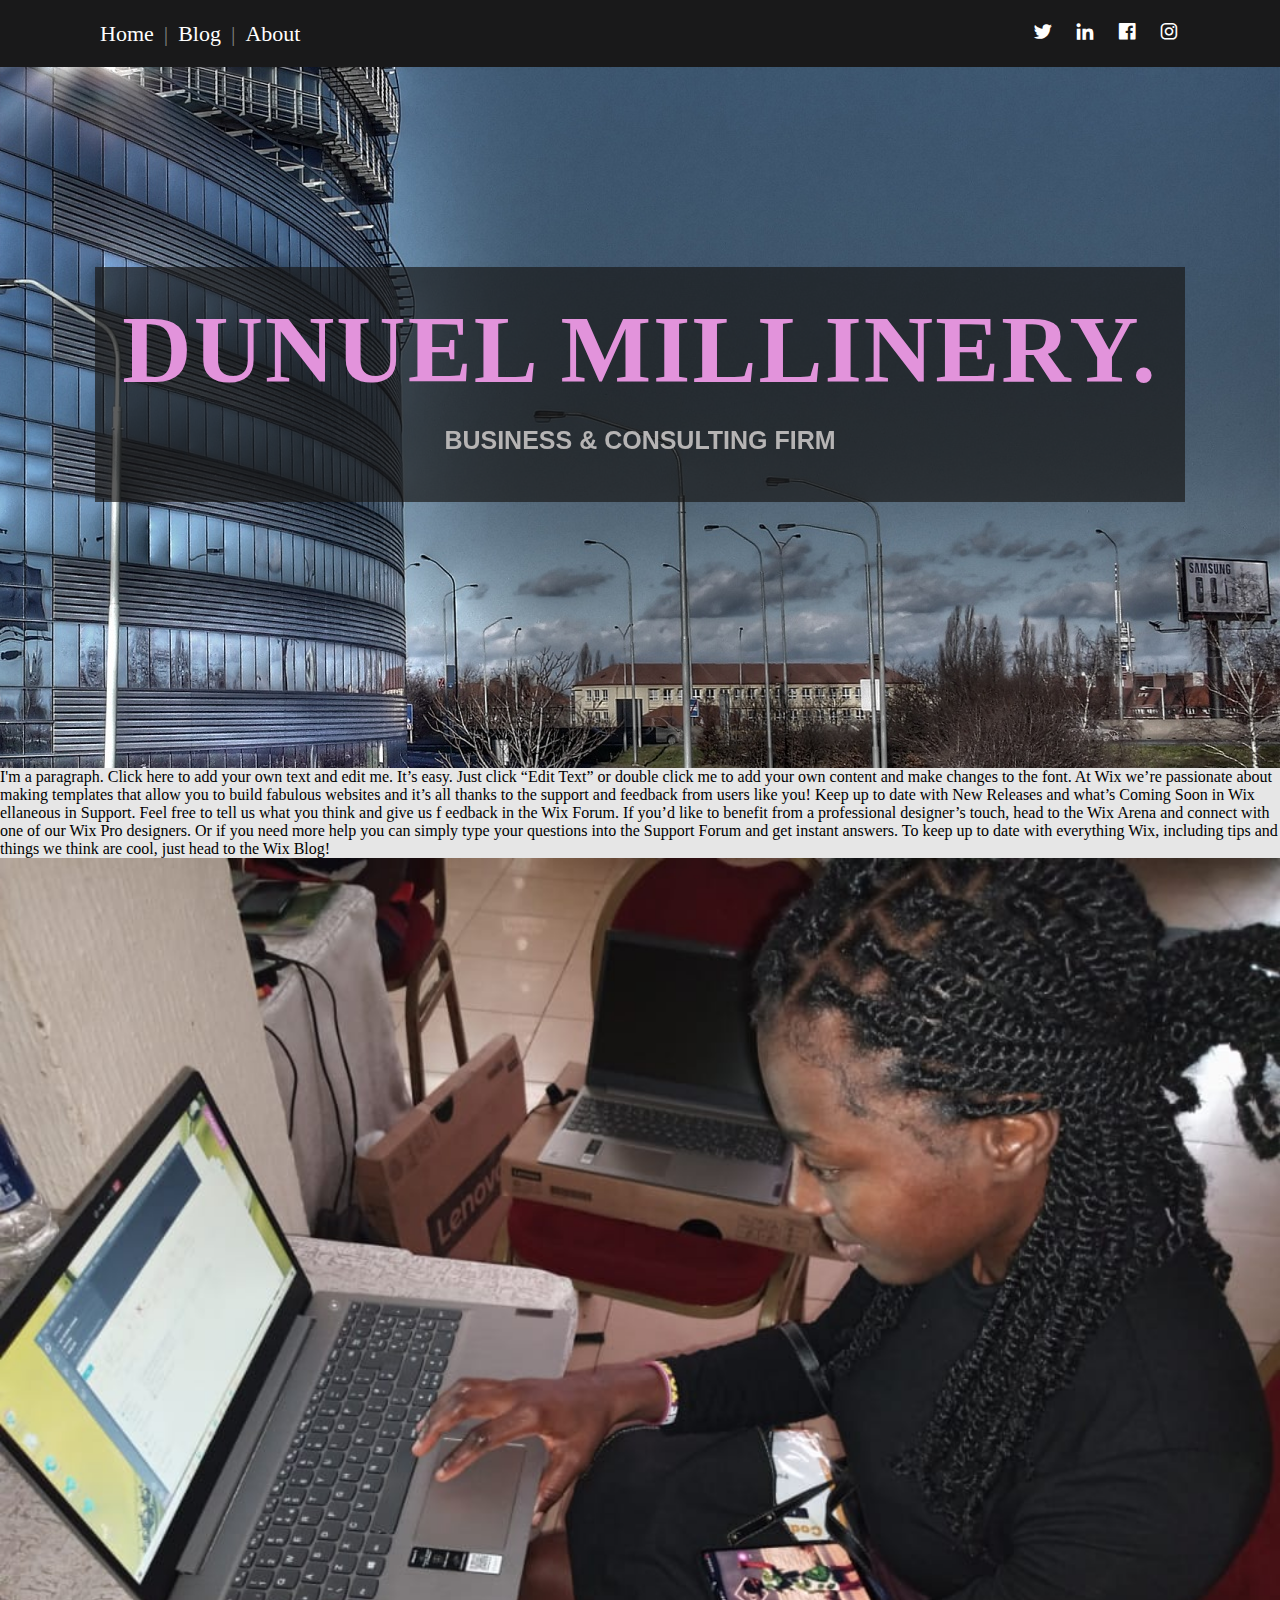
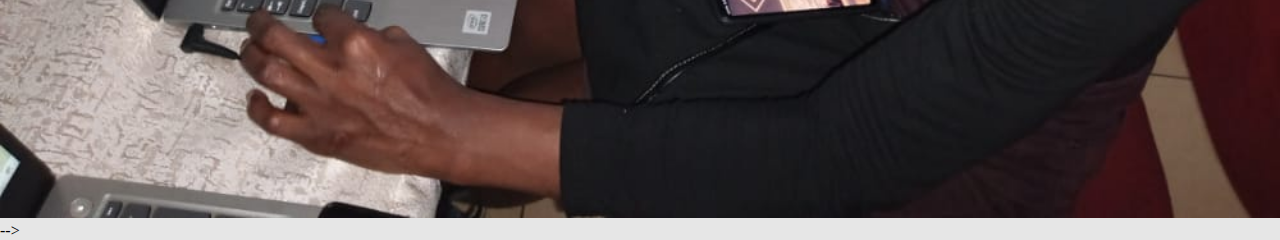
<file: about.html>
<!DOCTYPE html>
<html lang="en">
<head>
    <meta charset="UTF-8">
    <meta http-equiv="X-UA-Compatible" content="IE=edge">
    <meta name="viewport" content="width=device-width, initial-scale=1.0">
    <link rel="stylesheet" href="style.css">
        <link rel="stylesheet"
  href="https://unpkg.com/boxicons@latest/css/boxicons.min.css">
  <link rel="preconnect" href="https://fonts.googleapis.com">
<link rel="preconnect" href="https://fonts.gstatic.com" crossorigin>
<link href="https://fonts.googleapis.com/css2?family=Roboto:wght@300;400;500;700;900&display=swap" rel="stylesheet">
  
    <title>Dunuel Millinery</title>

</head>
<body>
    <!-- header -->
    <header>
            <ul  class="navlist">
               <a href="index.html"><li>Home </li></a>
               <li style="margin-top: 10px;">&#124;</li>
               <a href="blog.html"><li> Blog  </li></a>
               <li style="margin-top: 10px;">&#124;</li>
               <a href="about.html"><li> About</li></a>
            </ul>

            <div class="icon">
            <a href="#"> <li><i class='bx bxl-twitter'></i></li></a>
            <a href="#"> <li><i class='bx bxl-linkedin' ></i></li> </a>
            <a href="#"> <i class='bx bxl-facebook-square'></i></li> </a>
            <a href="#"> <li><i class='bx bxl-instagram' ></i></li> </a>
        </div>
    </header>
    
    <!-- home -->
    <Section class="home">
    <!-- <div class="margin"></div> -->
        <section class="parallax">
            <div class="parallax-inner">
                <div class="sectone-text">
                    <h1>DUNUEL MILLINERY.</h1>
                    <h2>BUSINESS & CONSULTING FIRM</h2>
                </div>
            </div>
          </section>
    <div class="margin"></div>
    <div class="about">
            <div class="dun">
                <p>
                 I'm a paragraph. Click here to add your own text and edit me. It’s easy. 
                 Just click “Edit Text” or double click me to add your own content and make changes
                 to the font. At Wix we’re passionate about making templates that 
                 allow you to build fabulous websites and it’s all thanks to the support and 
                 feedback from users like you! Keep up to date with New Releases and what’s Coming 
                 Soon in Wix ellaneous in Support. Feel free to tell us what you think and give us f
                 eedback in the Wix Forum. If you’d like to benefit from a professional designer’s 
                 touch, head to the Wix Arena and connect with one of our Wix Pro designers. 
                 Or if you need more help you can simply type your questions into the Support Forum 
                 and get instant answers. To keep up to date with everything Wix, including tips and
                 things we think are cool, just head to the Wix Blog!
                </p>
            </div>
            <div class="ceo">
                <img src="images/image.jpeg" alt="" width="20px">
            </div>


    </div> -->


        
            <!-- <div class="sectone-text">
                <h1>Talking Business.</h1>
                <h2>A BLOG ABOUT BUSINESS & CONSULTING</h2>
            </div>
       
        
    <footer class="footer">
        <div class="foot-upper container">
            <h3>SIGN UP AND STAY UPDATED</h3>
            <span class="foot1">
                <input type="email" placeholder="Enter your email here" required>
                <button type="button"value="Submit" >Subscribe Now</button>
            </span>
        </div>
            
        <div class="foot-lower container">
            <div class="foot-social" >
                <a href="#"> <li><i class='bx bxl-twitter'></i></li></a>
                <a href="#"> <li><i class='bx bxl-linkedin' ></i></li> </a>
                <a href="#"> <li><i class='bx bxl-facebook' ></i></li> </a>
                <a href="#"> <li><i class='bx bxl-instagram' ></i></li> </a>
            </div>
            <div>
                <p>&#169; 2023 by Talking Business. Proudly created with <span> Wix.com </span></p>   
            </div>
            <span id="#"><i class='bx bx-chevron-up'></i></span>
        </div>
        <button class="chat">Let's Chat</button>
    </footer>

</body>
</html>
</file>
<file: style.css>
* {
  padding: 0;
  margin: 0;
  box-sizing: border-box;
  border: 0;
}

/* * {
  margin: 0;
  padding: 0;
  border: 0;
} */
/* .margin {
  margin: 1% 0;
} */
.parallax {
  background: url(images/office3.jpg) no-repeat fixed 100%;
}

.parallax-inner {
  padding-top: 30%;
  padding-bottom: 30%;
  height: 50vh;
  /* position: relative; */
  display: flex;
  justify-content: center;
  align-items: center;
}

h1 {
  text-align: center;
  font-size: 10em;
  color: rgb(226, 147, 219);
  letter-spacing: 2px;
}

body {
  background-color: rgb(230, 230, 230);
}
header {
  display: flex;
  list-style-type: none;
  text-decoration: none;
  font-size: 22px;
  justify-content: space-between;
  padding: 10px;
  align-items: center;
  background-color: rgba(25, 25, 26);
  position: fixed;
  width: 100%;
}

.navlist {
  display: flex;
  padding-left: 5rem;
  color: gray;
}

.navlist li {
  /* color: #fff; */
  align-items: center;
  list-style-type: none;
}
.navlist a {
  color: #fff;
}
.navlist a:hover {
  color: #aaa;
}

.icon {
  display: flex;
  padding-right: 5rem;
}

.icon:hover {
  color: white;
}

header a {
  list-style-type: none;
  text-decoration: none;
  font-size: 22px;
  padding: 10px;
  color: #fff;
}

.head img {
  width: 70px;
  border-radius: 50%;
}
/* .home {
     border: solid 1px red;
    width: 100%;
} */
.home img {
  width: 100%;
}
.sectone {
  background-image: url(./images/office1.jpg);
  /* background-repeat: no-repeat; */
  background-size: cover;
  height: 90vh;
  position: relative;
  display: flex;
  justify-content: center;
  align-items: center;
}
.sectone-text {
  /* background-color: #000; */
  background-color: rgba(25, 25, 25, 0.7);

  color: #fff;
  position: absolute;
  text-align: center;
  padding: 27px;
}

.sectone-text h1 {
  font-size: 6rem;
}

.sectone-text h2 {
  font-size: 25px;
  font-family: Arial, Helvetica, sans-serif;
  color: rgb(182, 180, 180);
  line-height: 70px;
}

.container {
  display: flex;
  flex-wrap: wrap;
  justify-content: center;
  align-items: center;
  margin: 2% 10%;
}
.admin-wrapper {
  width: 80%;
  display: flex;
  flex-wrap: wrap;
  justify-content: center;
  align-items: center;
}
.admin-user {
  display: flex;
  margin-bottom: 1em;
  align-items: center;
  padding-bottom: 8px;
  padding-right: 10px;
}
.admin-user i {
  font-size: 2rem;
  /* padding-left: 2em; */
  margin: 15px;
  color: rgb(81, 79, 79);
}

.admin-title {
  font-family: Cambria, Cochin, Georgia, Times, "Times New Roman", serif;
  font-size: 18px;
  margin-bottom: 0em;
  margin-left: 1em;
}

.admin-line {
  margin: 1em;
}

.admin {
  border: 1px solid gray;
  margin: 1em;
  width: 300px;
  height: 360px;
}

.admin-text {
  display: flex;
  margin-bottom: 7em;
  font-size: 1.1em;
  line-height: 20px;
  margin-left: 1em;
}

.hover:hover {
  color: rgb(22, 137, 137);
}

.icon-views {
  display: flex;
  justify-content: space-between;
  padding: 0 1em;
  margin: 10px;
  border-top: 2px solid gray;
  padding: 7px 0;
}

.icon2 {
  width: 6em;
  display: flex;
  justify-content: space-around;
  font-size: 1.4em;
}

.icon3 {
  width: 6em;
  display: flex;
  font-size: 1.4em;
  justify-content: space-around;
  color: red;
  align-items: center;
}

.icon3 span {
  color: black;
}

.admin1 {
  font-size: 1rem;
  line-height: 1em;
}

footer {
  background-color: rgb(78, 75, 75);
  width: 100%;
  padding-top: 3rem;
  padding-bottom: 4rem;
  color: #fff;
  position: relative;
}

.foot-upper {
  display: flex;
  justify-content: space-around;
}

.foot-upper input {
  font-size: 18px;
  line-height: 30px;
  width: 24em;
}

.foot-upper button {
  font-size: 15px;
  line-height: 30px;
  padding: 0 2em;
}

.foot-lower {
  display: flex;
  margin-bottom: -1em;
}

.foot-social {
  list-style-type: none;
  color: #fff;
  display: flex;
  /* justify-content: space-between; */
  font-size: 14px;
}

.foot-social a {
  margin: 1em;
  color: white;
  font-size: 30px;
}

.chat {
  /* width: 10%; */
  padding: 1em 2em;
  font-size: 1.2em;
  color: #fff;
  background-color: #000;
  position: fixed;
  bottom: 0;
  right: 0;
  /* margin-bottom: 1em; */
}
/* BLOG PAGE */
.admin-wrapper2 .admin-photo {
  /* flex: 45%; */
  height: 600px;
}

.admin-wrapper2 .admin {
  width: 450px;
}

.admin-wrapper2 .admin .icon-views {
  margin-bottom: 0;
}

.admin-wrapper2 .admin-photo img {
  width: 100%;
}

.admin-wrapper2 .last {
  margin-bottom: 16rem;

  /* ABOUT CSS */
}

@media (max-width: 600px) {
  .foot1 {
    margin-top: 1em;
  }
  .foot1 button {
    margin: 1em 8em;
  }

  .parallax .parallax-inner .sectone-text h1 {
    font-size: 20px;
  }

  h1 {
    font-size: 1em;
  }
}

/* hre */

.hom {
  height: 5vh;
}
</file>
